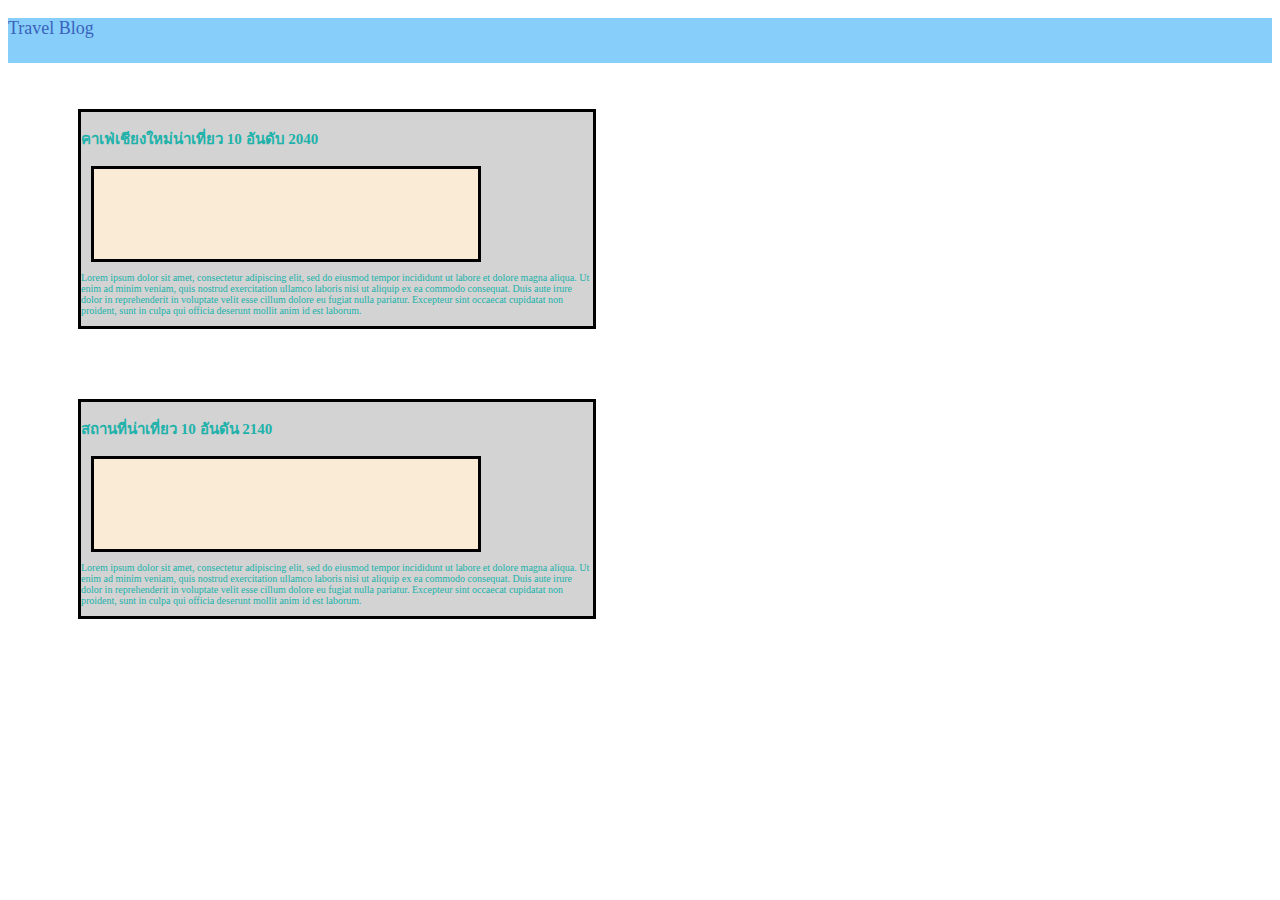
<file: ex-1/index.html>
<!DOCTYPE html>
<html lang="en">
  <head>
    <meta charset="UTF-8" />
    <meta http-equiv="X-UA-Compatible" content="IE=edge" />
    <meta name="viewport" content="width=device-width, initial-scale=1.0" />
    <link rel="preconnect" href="https://fonts.googleapis.com" />
    <link rel="preconnect" href="https://fonts.gstatic.com" crossorigin />
    <link
      href="https://fonts.googleapis.com/css2?family=Sarabun&display=swap"
      rel="stylesheet"
    />
    <link rel="stylesheet" href="./style.css" />
    <title>CSS Direction and Box Model - Ex 1</title>
  </head>

  <body>
    <div class="box">
      <p class="title">Travel Blog</p>
      <div class="box1">
        <h3 class="box-title">คาเฟ่เชียงใหม่น่าเที่ยว 10 อันดับ 2040</h3>
        <div class="photo-box"></div>
        <p class="content">
          Lorem ipsum dolor sit amet, consectetur adipiscing elit, sed do
          eiusmod tempor incididunt ut labore et dolore magna aliqua. Ut enim ad
          minim veniam, quis nostrud exercitation ullamco laboris nisi ut
          aliquip ex ea commodo consequat. Duis aute irure dolor in
          reprehenderit in voluptate velit esse cillum dolore eu fugiat nulla
          pariatur. Excepteur sint occaecat cupidatat non proident, sunt in
          culpa qui officia deserunt mollit anim id est laborum.
        </p>
      </div>
      <div class="box1">
        <h3 class="box-title">สถานที่น่าเที่ยว 10 อันดัน 2140</h3>
        <div class="photo-box"></div>
        <p class="content">
          Lorem ipsum dolor sit amet, consectetur adipiscing elit, sed do
          eiusmod tempor incididunt ut labore et dolore magna aliqua. Ut enim ad
          minim veniam, quis nostrud exercitation ullamco laboris nisi ut
          aliquip ex ea commodo consequat. Duis aute irure dolor in
          reprehenderit in voluptate velit esse cillum dolore eu fugiat nulla
          pariatur. Excepteur sint occaecat cupidatat non proident, sunt in
          culpa qui officia deserunt mollit anim id est laborum.
        </p>
      </div>
    </div>
  </body>
</html>
</file>
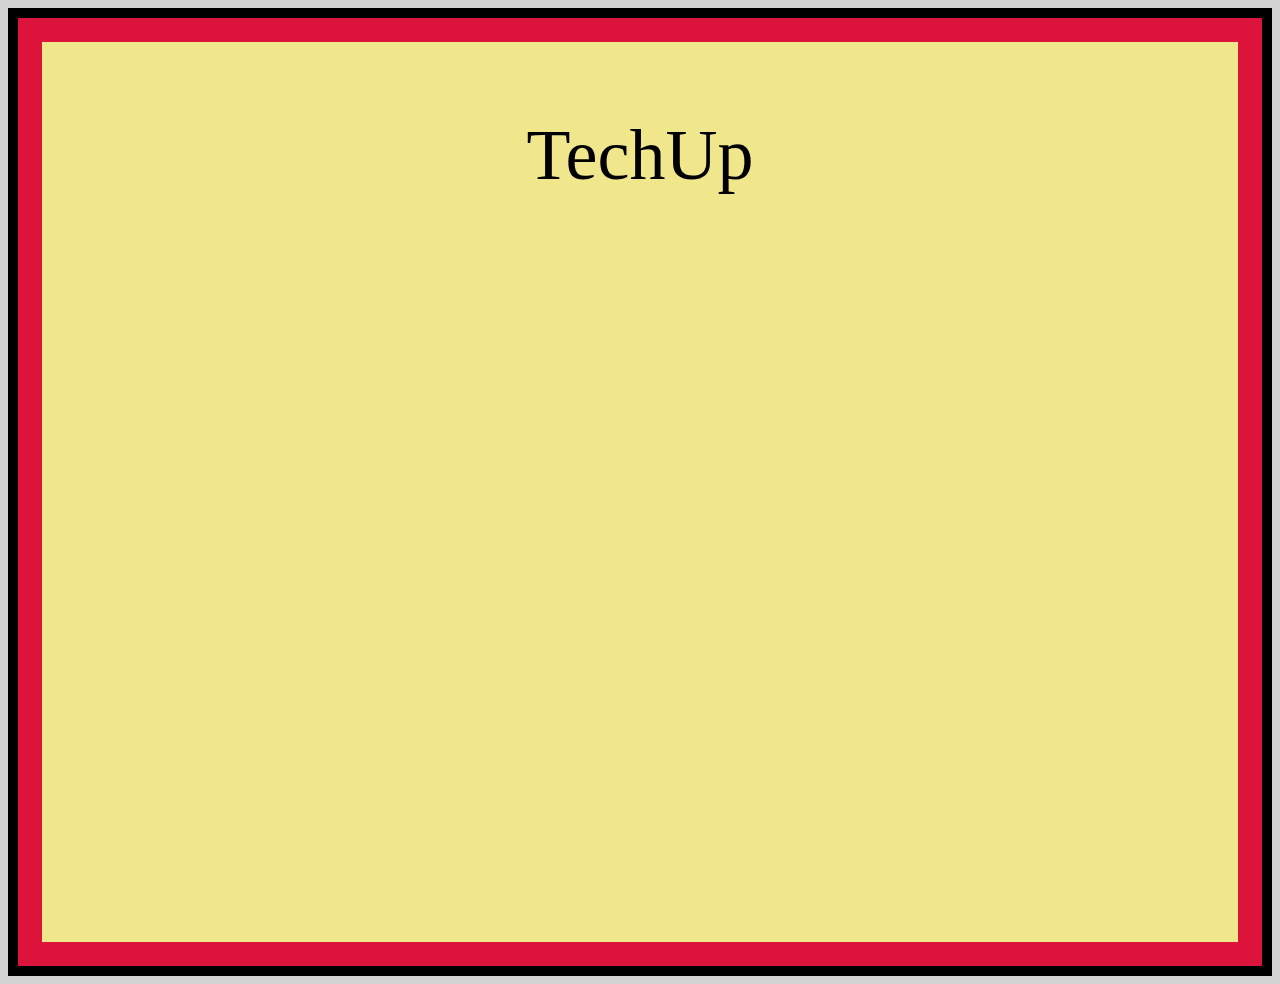
<file: ex-2/index.html>
<!DOCTYPE html>
<html lang="en">

<head>
  <meta charset="UTF-8" />
  <meta http-equiv="X-UA-Compatible" content="IE=edge" />
  <meta name="viewport" content="width=device-width, initial-scale=1.0" />
  <link rel="stylesheet" href="./style.css" />
  <title>CSS Direction and Box Model - Ex 2</title>
</head>

<body>
  <div class="box">
    <p class="title" id="Text">TechUp</p>
  </div>

</body>

</html>
</file>
<file: ex-1/style.css>
body {
  margin-bottom: 20;
  padding: 0;
  background-color: white;
}
.box {
  background-color: lightskyblue;
  height: 5vh;
}

.title {
  color: rgb(57, 99, 189);
  font-size: 18px;
}

.box1 {
  width: 40vw;
  height: 40ph;
  border: 3px solid black;
  background-color: lightgray;
  margin: 70px;
}
.box-title {
  font-size: 15px;
  color: lightseagreen;
}

.photo-box {
  width: 30vw;
  height: 10vh;
  background-color: antiquewhite;
  border: 3px solid black;
  margin: 10px;
}

.content {
  font-size: 10px;
  color: lightseagreen;
}
</file>
<file: ex-2/style.css>
.box{
    border: 10px solid black;
    outline: 10px solid lightgray;
	padding: 24px;
	box-shadow: inset 0 0 0 24px crimson;
    text-align: center;
    background-color: khaki;
    width: auto;
    height: 100vh;
    font-size: 72px;
}
</file>
